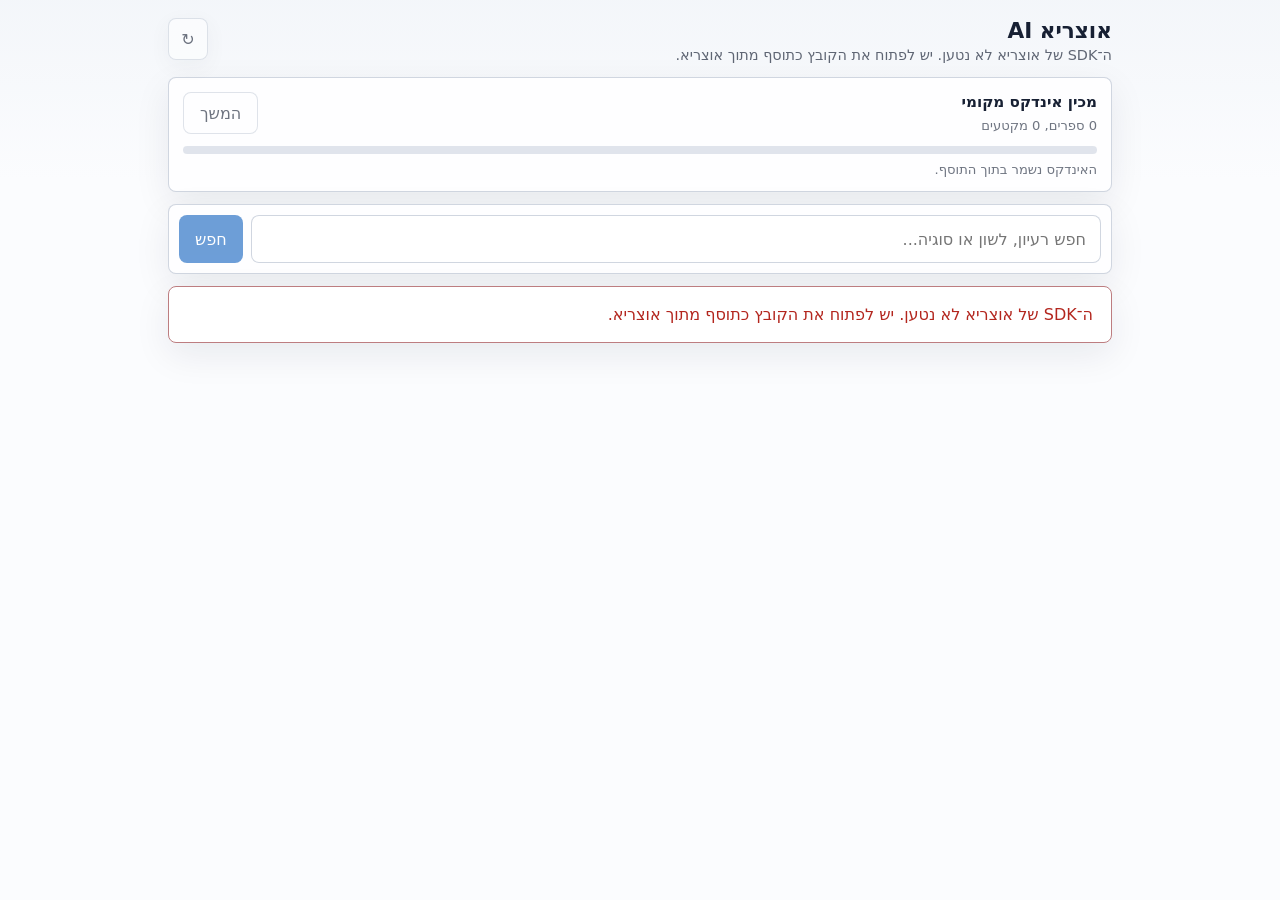
<file: plugins/otzaria-ai/index.html>
<!DOCTYPE html>
<html lang="he" dir="rtl">
<head>
  <meta charset="UTF-8">
  <meta name="viewport" content="width=device-width, initial-scale=1.0">
  <title>אוצריא AI</title>
  <link rel="stylesheet" href="css/style.css">
</head>
<body>
  <main class="shell">
    <header class="topbar">
      <div>
        <h1>אוצריא AI</h1>
        <p id="statusText">ממתין לאתחול התוסף...</p>
      </div>
      <div class="header-actions">
        <button id="pauseIndex" class="icon-button" type="button" title="עצור אינדוקס" aria-label="עצור אינדוקס" hidden>⏸</button>
        <button id="rebuildIndex" class="icon-button" type="button" title="בנה אינדקס מחדש" aria-label="בנה אינדקס מחדש">↻</button>
      </div>
    </header>

    <section class="index-panel" aria-live="polite">
      <div class="index-row index-row-main">
        <div>
          <strong id="indexTitle">מכין אינדקס מקומי</strong>
          <span id="indexMeta">0 ספרים, 0 מקטעים</span>
        </div>
        <button id="startIndex" class="secondary" type="button">המשך</button>
      </div>
      <div class="progress-track" aria-hidden="true">
        <div id="indexProgress" class="progress-fill"></div>
      </div>
      <div id="indexDetail" class="index-detail">האינדקס נשמר בתוך התוסף.</div>
    </section>

    <section class="search-panel">
      <form id="searchForm" class="search-form">
        <input id="queryInput" type="search" autocomplete="off" placeholder="חפש רעיון, לשון או סוגיה..." required>
        <button id="searchButton" type="submit">חפש</button>
      </form>
      <div id="suggestions" class="suggestions" hidden></div>
    </section>

    <div id="resultSummary" class="result-summary" hidden></div>
    <section id="results" class="results" aria-live="polite"></section>
    <nav id="pagination" class="pagination" aria-label="דפי תוצאות" hidden></nav>
  </main>

  <script src="js/app.js"></script>
</body>
</html>
</file>
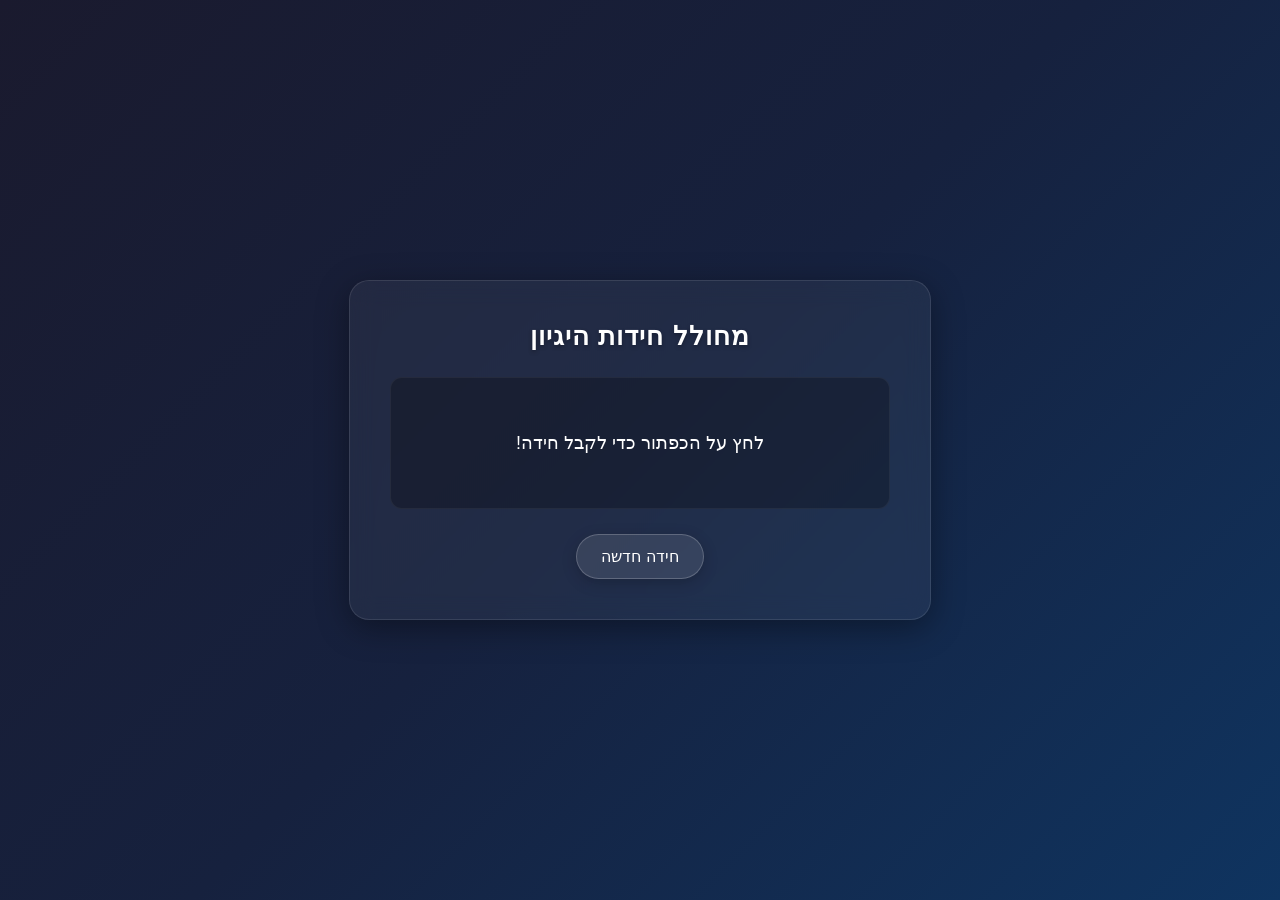
<file: riddles.html>
<!DOCTYPE html>
<html lang="he" dir="rtl">
<head>
    <meta charset="UTF-8">
    <meta name="viewport" content="width=device-width, initial-scale=1.0">
    <title>מחולל חידות היגיון</title>
    <style>
        body {
            margin: 0;
            padding: 0;
            min-height: 100vh;
            display: flex;
            justify-content: center;
            align-items: center;
            background: linear-gradient(135deg, #1a1a2e, #16213e, #0f3460);
            font-family: 'Segoe UI', Tahoma, Geneva, Verdana, sans-serif;
            color: #fff;
        }
        .glass-card {
            background: rgba(255, 255, 255, 0.05);
            backdrop-filter: blur(12px);
            -webkit-backdrop-filter: blur(12px);
            border: 1px solid rgba(255, 255, 255, 0.1);
            border-radius: 20px;
            padding: 40px;
            width: 80%;
            max-width: 500px;
            text-align: center;
            box-shadow: 0 8px 32px 0 rgba(0, 0, 0, 0.37);
        }
        h1 {
            margin-top: 0;
            font-size: 26px;
            letter-spacing: 1px;
            text-shadow: 0 2px 4px rgba(0,0,0,0.3);
        }
        .riddle-box {
            margin: 25px 0;
            padding: 20px;
            background: rgba(0, 0, 0, 0.25);
            border-radius: 12px;
            min-height: 90px;
            display: flex;
            align-items: center;
            justify-content: center;
            font-size: 18px;
            line-height: 1.6;
            border: 1px solid rgba(255, 255, 255, 0.05);
            transition: opacity 0.3s ease;
        }
        button {
            background: rgba(255, 255, 255, 0.1);
            color: #fff;
            border: 1px solid rgba(255, 255, 255, 0.2);
            padding: 12px 24px;
            border-radius: 50px;
            font-size: 16px;
            cursor: pointer;
            transition: all 0.3s ease;
            box-shadow: 0 4px 15px rgba(0,0,0,0.2);
        }
        button:hover {
            background: rgba(255, 255, 255, 0.2);
            transform: translateY(-2px);
            box-shadow: 0 6px 20px rgba(0,0,0,0.3);
        }
    </style>
</head>
<body>
    <div class="glass-card">
        <h1>מחולל חידות היגיון</h1>
        <div class="riddle-box" id="riddle-text">לחץ על הכפתור כדי לקבל חידה!</div>
        <button onclick="generateRiddle()">חידה חדשה</button>
    </div>

    <script>
        const riddles = [
            "אני תמיד רעב, חייב תמיד לאכול. האצבע שלי אדומה והנשימה שלי שחורה. מי אני? (אש)",
            "ככל שתיקח ממני יותר, כך אהיה גדול יותר. מה אני? (בור)",
            "יש לי ערים אבל אין בהן בתים. יש לי הרים אבל אין בהם עצים. יש לי מים אבל אין בהם דגים. מה אני? (מפה)",
            "מה שייך לך, אבל אנשים אחרים משתמשים בו הרבה יותר ממך? (השם שלך)",
            "אני קל כמו נוצה, אבל אפילו האיש החזק בעולם לא יכול להחזיק אותי יותר מחמש דקות. מה אני? (נשימה)"
        ];

        function generateRiddle() {
            const riddleText = document.getElementById('riddle-text');
            const randomIndex = Math.floor(Math.random() * riddles.length);
            // אפקט הבהוב קטן בעת החלפת טקסט
            riddleText.style.opacity = '0';
            setTimeout(() => {
                riddleText.textContent = riddles[randomIndex];
                riddleText.style.opacity = '1';
            }, 300); // ממתינים 300 מילישניות (בדיוק זמן האנימציה) לפני שינוי הטקסט והחזרתו
        }
    </script>
</body>
</html>
</file>
<file: plugins/otzaria-ai/css/style.css>
:root {
  --primary: #1565c0;
  --on-primary: #ffffff;
  --surface: #fbfcfe;
  --surface-low: #ffffff;
  --surface-high: #eef2f7;
  --on-surface: #172033;
  --outline: #c6ceda;
  --error: #b3261e;
  --success: #1b7f4c;
  --font: system-ui, "Segoe UI", sans-serif;
  --shadow: 0 12px 36px rgba(18, 31, 54, 0.08);
}

* {
  box-sizing: border-box;
}

[hidden] {
  display: none !important;
}

body {
  margin: 0;
  background:
    linear-gradient(180deg, color-mix(in srgb, var(--surface-high) 58%, var(--surface)) 0, var(--surface) 180px),
    var(--surface);
  color: var(--on-surface);
  font-family: var(--font);
}

button,
input {
  font: inherit;
}

button {
  min-height: 42px;
  border: 0;
  border-radius: 8px;
  padding: 8px 16px;
  background: var(--primary);
  color: var(--on-primary);
  cursor: pointer;
  white-space: nowrap;
  transition: transform 120ms ease, border-color 120ms ease, background 120ms ease, opacity 120ms ease;
}

button:hover:not(:disabled) {
  transform: translateY(-1px);
}

button:disabled {
  cursor: wait;
  opacity: 0.62;
}

input {
  width: 100%;
  min-height: 48px;
  border: 1px solid color-mix(in srgb, var(--outline) 82%, transparent);
  border-radius: 8px;
  padding: 10px 14px;
  background: var(--surface-low);
  color: var(--on-surface);
  outline: none;
  box-shadow: inset 0 1px 0 rgba(255, 255, 255, 0.45);
}

input:focus {
  border-color: var(--primary);
  box-shadow: 0 0 0 3px color-mix(in srgb, var(--primary) 16%, transparent);
}

.shell {
  min-height: 100vh;
  max-width: 980px;
  margin: 0 auto;
  padding: 18px;
}

.topbar {
  display: flex;
  align-items: flex-start;
  justify-content: space-between;
  gap: 12px;
  margin-bottom: 14px;
}

.header-actions {
  display: flex;
  gap: 8px;
}

h1 {
  margin: 0;
  font-size: 1.35rem;
  letter-spacing: 0;
}

p {
  margin: 4px 0 0;
  color: color-mix(in srgb, var(--on-surface) 68%, transparent);
  font-size: 0.9rem;
}

.icon-button {
  width: 40px;
  height: 40px;
  border: 1px solid color-mix(in srgb, var(--outline) 88%, transparent);
  padding: 0;
  background: color-mix(in srgb, var(--surface-low) 88%, transparent);
  color: var(--on-surface);
  box-shadow: 0 6px 20px rgba(18, 31, 54, 0.06);
}

.secondary {
  border: 1px solid color-mix(in srgb, var(--outline) 88%, transparent);
  background: var(--surface-low);
  color: var(--on-surface);
}

.index-panel,
.search-panel {
  border: 1px solid color-mix(in srgb, var(--outline) 82%, transparent);
  border-radius: 8px;
  background: color-mix(in srgb, var(--surface-low) 94%, var(--surface-high));
  box-shadow: var(--shadow);
}

.index-panel {
  padding: 14px;
  margin-bottom: 12px;
}

.search-panel {
  padding: 10px;
  margin-bottom: 12px;
}

.index-panel.ready .progress-fill {
  background: linear-gradient(90deg, var(--success), color-mix(in srgb, var(--success) 68%, var(--primary)));
}

.index-row {
  display: flex;
  align-items: center;
  justify-content: space-between;
  gap: 12px;
}

.index-row strong {
  display: block;
  margin-bottom: 4px;
  font-size: 0.95rem;
}

.index-row span,
.index-detail,
.location {
  color: color-mix(in srgb, var(--on-surface) 62%, transparent);
  font-size: 0.82rem;
}

.progress-track {
  height: 8px;
  margin: 12px 0 8px;
  overflow: hidden;
  border-radius: 999px;
  background: color-mix(in srgb, var(--outline) 52%, transparent);
}

.progress-fill {
  width: 0%;
  height: 100%;
  border-radius: inherit;
  background: linear-gradient(90deg, var(--primary), color-mix(in srgb, var(--primary) 72%, var(--success)));
  transition: width 180ms ease;
}

.search-form {
  display: grid;
  grid-template-columns: minmax(0, 1fr) auto;
  gap: 8px;
}

.suggestions {
  margin-top: 8px;
  padding: 8px;
  border: 1px solid color-mix(in srgb, var(--outline) 74%, transparent);
  background: var(--surface-high);
  border-radius: 8px;
  font-size: 0.9rem;
}

.suggestions button {
  min-height: 0;
  margin: 2px;
  border: 1px solid color-mix(in srgb, var(--outline) 84%, transparent);
  padding: 5px 9px;
  background: var(--surface-low);
  color: var(--on-surface);
  font-size: 0.86rem;
}

.result-summary {
  display: flex;
  align-items: center;
  min-height: 34px;
  margin: 2px 2px 8px;
  color: color-mix(in srgb, var(--on-surface) 66%, transparent);
  font-size: 0.84rem;
}

.results {
  display: grid;
  gap: 10px;
}

.empty,
.error {
  border: 1px solid color-mix(in srgb, var(--outline) 82%, transparent);
  border-radius: 8px;
  padding: 18px;
  background: var(--surface-low);
  box-shadow: var(--shadow);
}

.error {
  border-color: color-mix(in srgb, var(--error) 48%, var(--outline));
  color: var(--error);
}

.result {
  border: 1px solid color-mix(in srgb, var(--outline) 78%, transparent);
  border-radius: 8px;
  padding: 14px;
  background: var(--surface-low);
  box-shadow: 0 8px 28px rgba(18, 31, 54, 0.055);
}

.result-head {
  display: flex;
  align-items: flex-start;
  justify-content: space-between;
  gap: 12px;
  margin-bottom: 8px;
}

.source {
  font-weight: 800;
  font-size: 0.94rem;
}

.score {
  border: 1px solid color-mix(in srgb, var(--primary) 26%, var(--outline));
  border-radius: 999px;
  padding: 3px 8px;
  color: var(--primary);
  background: color-mix(in srgb, var(--primary) 8%, transparent);
  font-size: 0.78rem;
  font-weight: 800;
}

.snippet {
  margin: 0 0 12px;
  line-height: 1.72;
  font-size: 1.02rem;
}

.result-actions {
  display: flex;
  flex-wrap: wrap;
  align-items: center;
  justify-content: space-between;
  gap: 8px;
}

.features {
  color: color-mix(in srgb, var(--on-surface) 60%, transparent);
  font-size: 0.78rem;
}

.pagination {
  display: flex;
  flex-wrap: wrap;
  align-items: center;
  justify-content: center;
  gap: 6px;
  padding: 14px 0 4px;
}

.page-button {
  min-width: 38px;
  min-height: 36px;
  border: 1px solid color-mix(in srgb, var(--outline) 82%, transparent);
  padding: 5px 9px;
  background: var(--surface-low);
  color: var(--on-surface);
}

.page-button.active {
  border-color: var(--primary);
  background: var(--primary);
  color: var(--on-primary);
}

.page-gap {
  min-width: 22px;
  color: color-mix(in srgb, var(--on-surface) 52%, transparent);
  text-align: center;
}

mark {
  border-radius: 4px;
  padding: 0 2px;
  background: color-mix(in srgb, var(--primary) 18%, #ffd166);
  color: inherit;
}

@media (max-width: 560px) {
  .shell {
    padding: 12px;
  }

  .topbar,
  .index-row,
  .result-head,
  .result-actions {
    align-items: stretch;
  }

  .topbar,
  .index-row {
    flex-direction: column;
  }

  .header-actions {
    justify-content: flex-start;
  }

  .search-form {
    grid-template-columns: 1fr;
  }

  .score {
    width: fit-content;
  }
}
</file>
